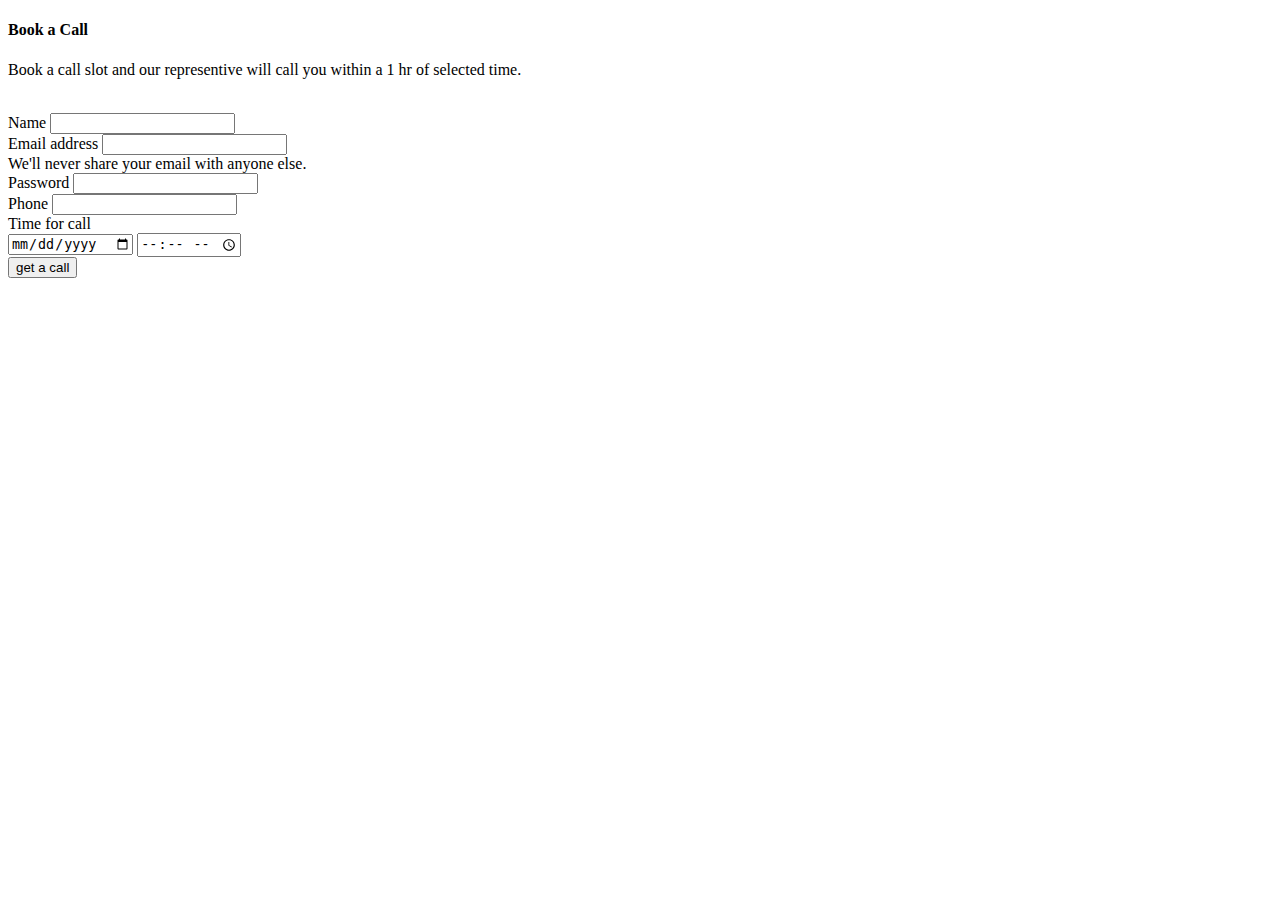
<file: form-1.html>
<!doctype html>
<html lang="en">
  <head>
    <meta charset="utf-8">
    <meta name="viewport" content="width=device-width, initial-scale=1">
    <title>Bootstrap demo</title>
    <link href="https://cdn.jsdelivr.net/npm/bootstrap@5.3.0-alpha1/dist/css/bootstrap.min.css" rel="stylesheet" integrity="sha384-GLhlTQ8iRABdZLl6O3oVMWSktQOp6b7In1Zl3/Jr59b6EGGoI1aFkw7cmDA6j6gD" crossorigin="anonymous">
    <!-- <link href="C:\Users\Admin\Desktop\vs 1\form-1.css" rel="stylesheet" type="text/css"> -->
    
  </head>
  <body>
    <div class=" container justify-content-center d-flex">
      <div.<div class="card  border-4 border-danger">
        <div class="card-body">
          <h4 class="card-title text-center mb-3 text-danger">Book a Call</h4>
          <p class="card-text mb-0">Book a call slot and our representive will call you within a 1 hr of
            selected time.</p>
          <br>
           <div class="border-bottom mb-3"></div>
            <form id="my-form">
              <div class="mb-3">
                <label for="exampleName" class="form-label">Name</label>
                <input type="Name" class="form-control" id="exampleName">
              </div>
            
              <div class="mb-3">
                <label for="exampleInputEmail1" class="form-label">Email address</label>
                <input type="email" class="form-control" id="exampleInputEmail1" aria-describedby="emailHelp">
                <div id="emailHelp" class="form-text">We'll never share your email with anyone else.</div>
              </div>
              <div class="mb-3">
                <label for="exampleInputPassword1" class="form-label">Password</label>
                <input type="password" class="form-control" id="exampleInputPassword1">
              </div>
              <div class="mb-3">
                <label for="exampleinputphone" class="form-label">Phone</label>
                <input type="Phone" class="form-control" id="exampleinputphone">
              </div><div class="form-group">
                <label class="form-label">Time for call</label><br>
                <div class="input-group mb-3">
                    <input type="date" id="date" class="form-control" name="date">
                    <input type="time" id="time" class="form-control" name="time">
                </div> 

              <div class=" btn d-grid gap-1">
                <button  class="btn btn-warning" type="submit" value="Submit">get a call</button>
              </div>

            </div>
            </form>

        </div>
      </div>

    </div>

    <!-- <script src="https://cdn.jsdelivr.net/npm/bootstrap@5.3.0-alpha1/dist/js/bootstrap.bundle.min.js" integrity="sha384-w76AqPfDkMBDXo30jS1Sgez6pr3x5MlQ1ZAGC+nuZB+EYdgRZgiwxhTBTkF7CXvN" crossorigin="anonymous"></script> -->

    <script src="C:\Users\Admin\Desktop\vs 1\formjs.js"></script>
  </body>
</html>
</file>
